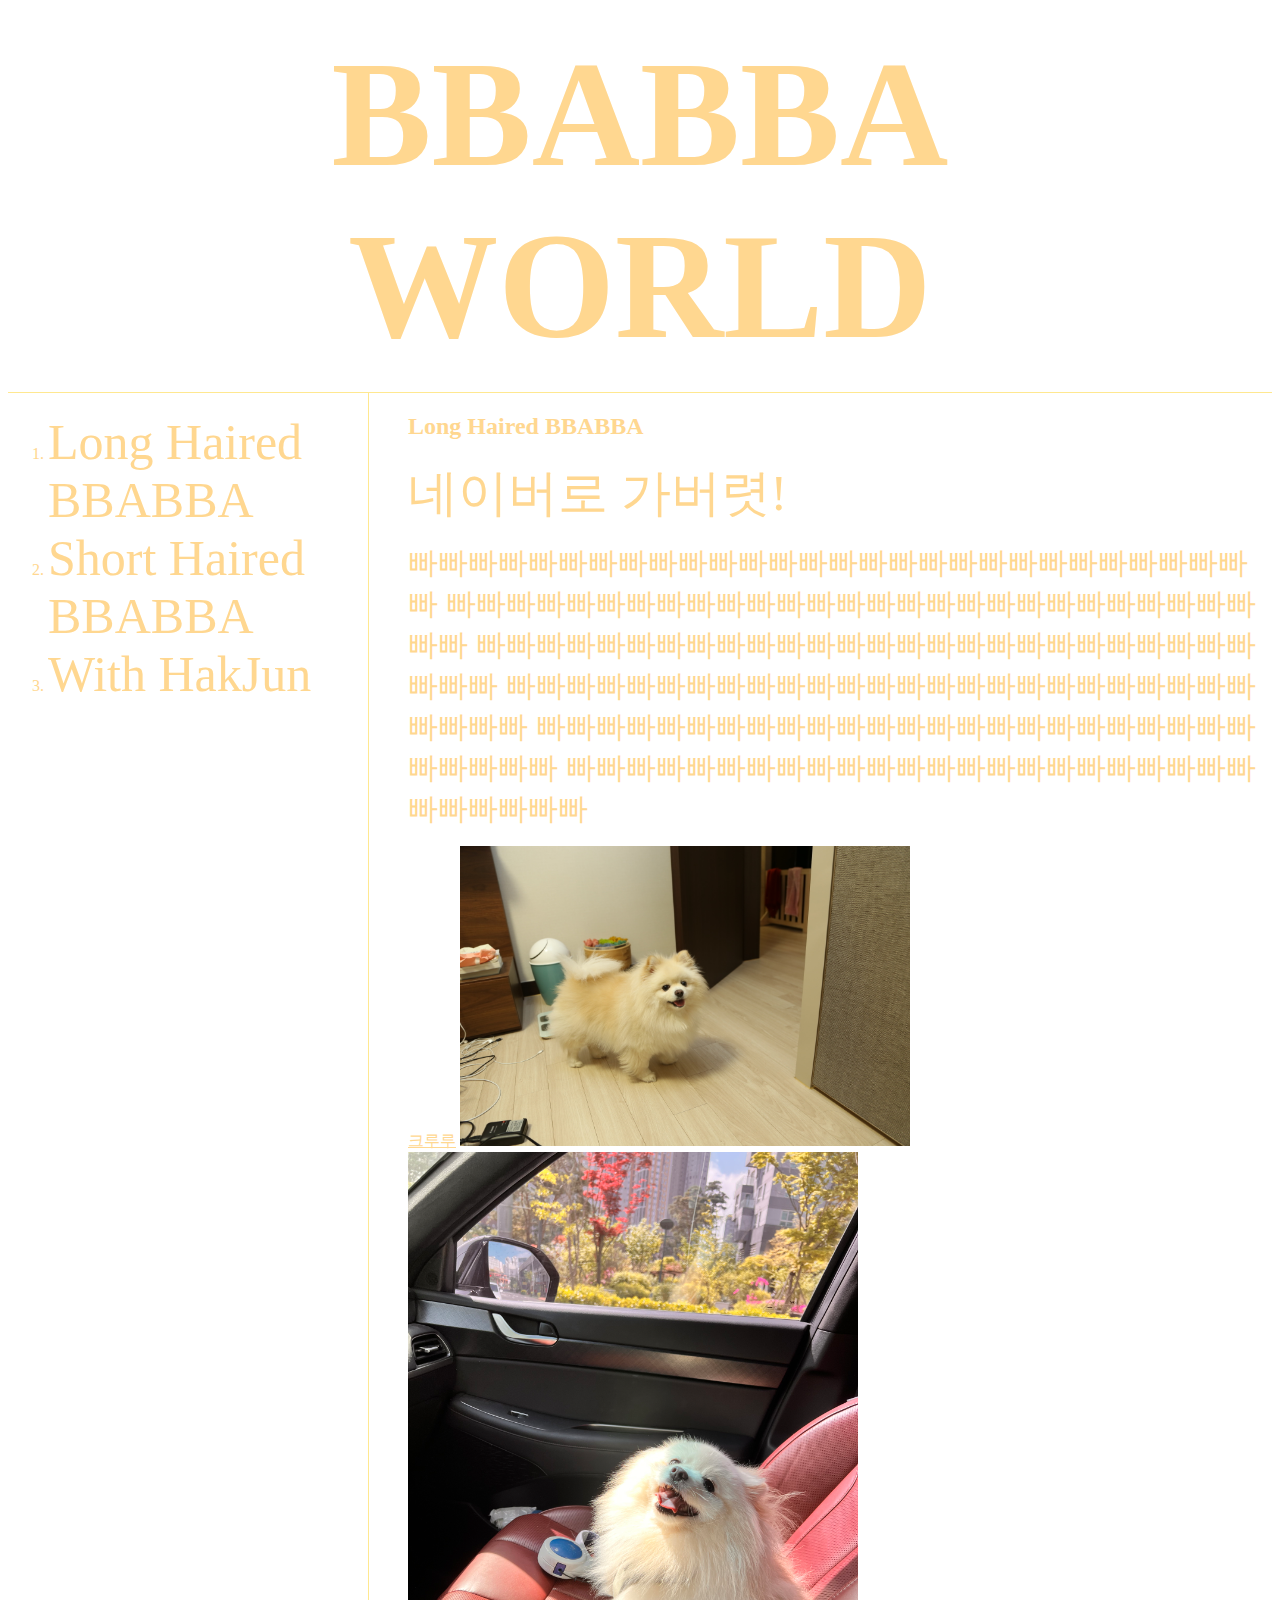
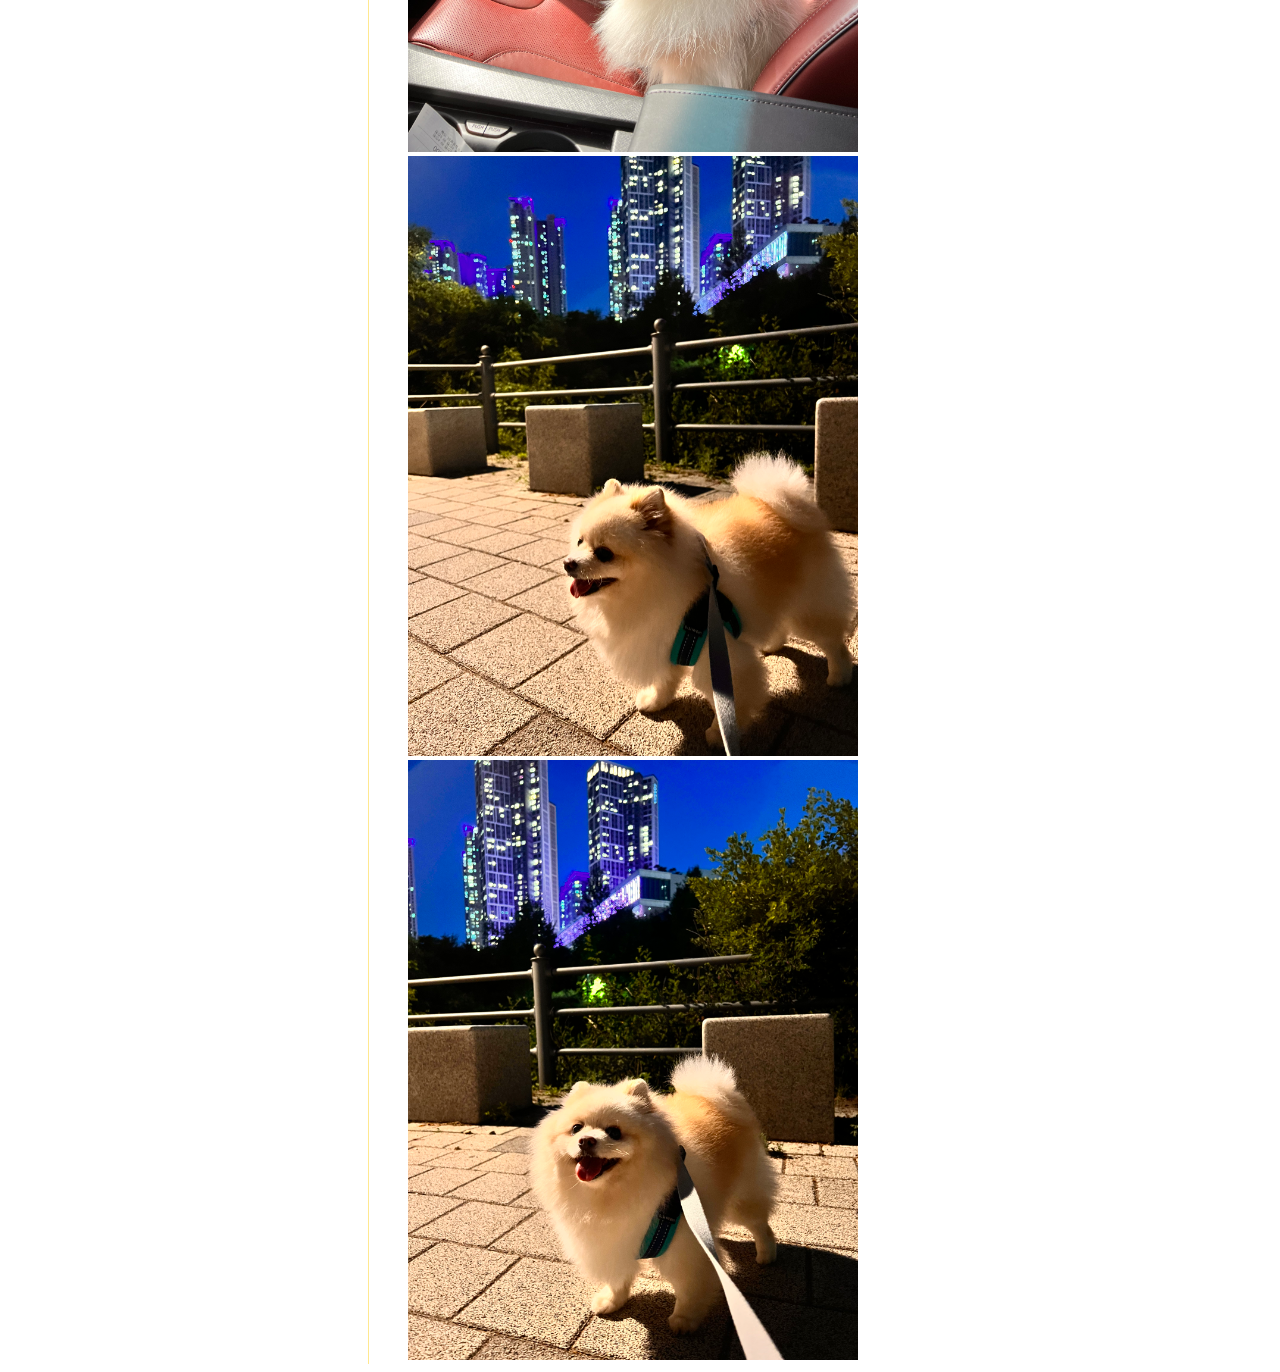
<file: 1.html>
<!doctype html>
<html>
<head>
  <title>WEB1 - Welcome</title>
  <meta charset="utf-8">
  <link rel="stylesheet" href="1.css">
</head>
<body>
  <h1><a href="index.html" style="font-size:150px">BBABBA WORLD</a></h1>
    <div id="r">
      <ol>
      <li><a href="1.html" >Long Haired BBABBA</a></li>
      <li><a href="2.html" >Short Haired BBABBA</a></li>
      <li><a href="3.html" >With HakJun</a></li>

      </ol>


  <div id="hm">
    <h2>Long Haired BBABBA</h2>
    <a href="https://www.naver.com" target="_blank" title="네이버로 가버령">
    네이버로 가버렷! </a>
    <a style="font-size:30px"><p>빠빠빠빠빠빠빠빠빠빠빠빠빠빠빠빠빠빠빠빠빠빠빠빠빠빠빠빠빠
    빠빠빠빠빠빠빠빠빠빠빠빠빠빠빠빠빠빠빠빠빠빠빠빠빠빠빠빠빠
  빠빠빠빠빠빠빠빠빠빠빠빠빠빠빠빠빠빠빠빠빠빠빠빠빠빠빠빠빠
  빠빠빠빠빠빠빠빠빠빠빠빠빠빠빠빠빠빠빠빠빠빠빠빠빠빠빠빠빠
  빠빠빠빠빠빠빠빠빠빠빠빠빠빠빠빠빠빠빠빠빠빠빠빠빠빠빠빠빠
  빠빠빠빠빠빠빠빠빠빠빠빠빠빠빠빠빠빠빠빠빠빠빠빠빠빠빠빠빠</a></p>
    <u>크루루</u>
    <img src="1.JPG" width="450">
    <img src="1-1.jpeg" width="450">
    <img src="1-2.jpeg" width="450">
    <img src="1-3.jpeg" width="450">
  </div>
</div>


<a href="https://www.naver.com">   </a>
</body>
<html>
</file>
<file: 1.css>
h1 {
  font-size:150px;
  text-align:center;
  border-bottom:1px solid #ffe890;
  margin:0;
  padding:20px;
  color:#ffd790;

}
ol {
  border-right:1px solid #ffe890;
  width:300px;
  margin:0;
  padding:20px;
  padding-left:40px;
  color:#ffd790;

}

a {
text-decoration:none;
color:#ffd790;
font-size: 50px;
}
#r{
  display:grid;
  grid-template-columns: 400px 1fr;
  color:#ffd790;
}
</file>
